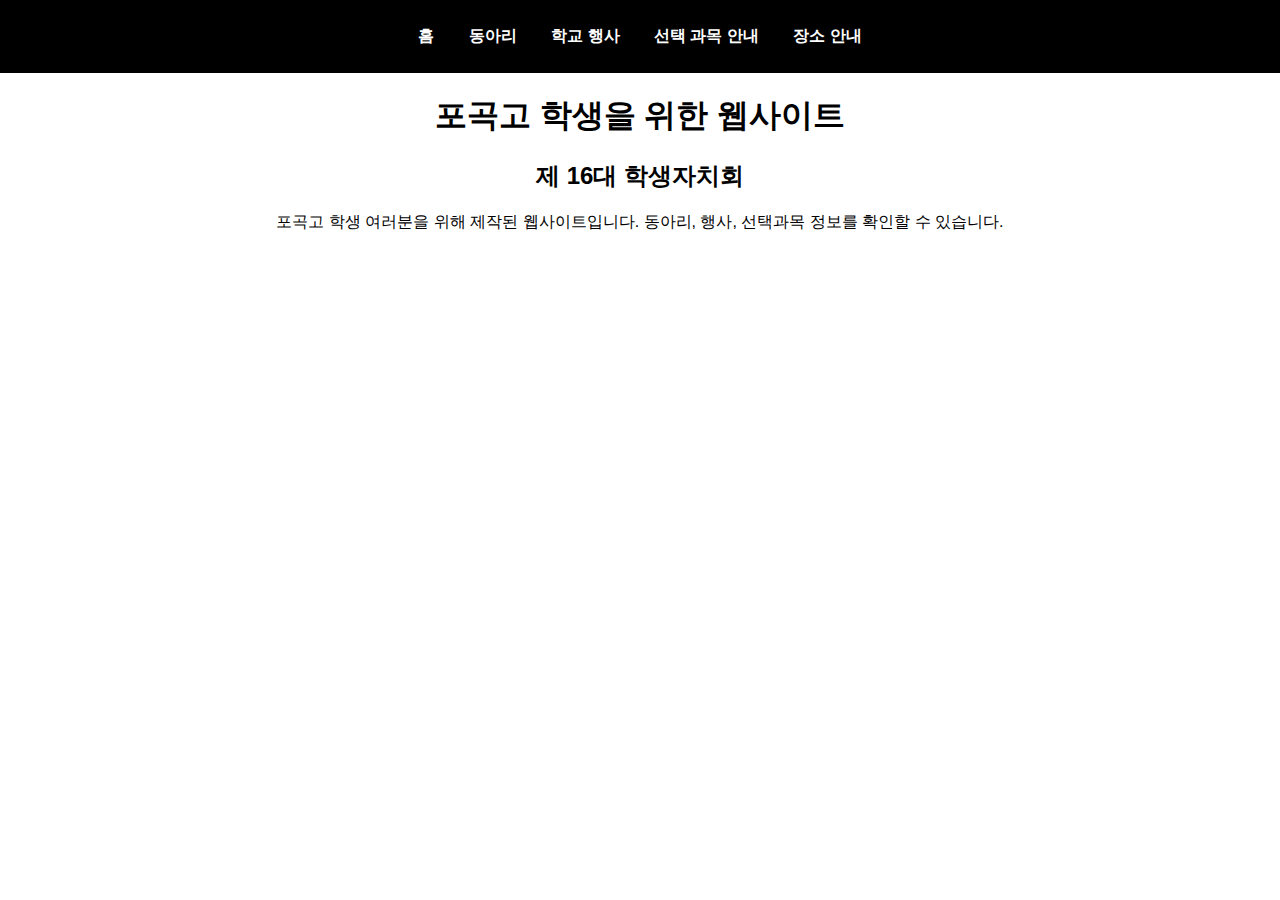
<file: index.html>
<!DOCTYPE html>
<html lang="ko">
<head>
    <meta charset="UTF-8">
    <meta name="viewport" content="width=device-width, initial-scale=1.0">
    <title>포곡고 학생을 위한 웹사이트</title>
    <link rel="stylesheet" href="style.css">
    <script>
        function loadNav() {
            fetch("nav.html")
                .then(response => response.text())
                .then(data => {
                    document.getElementById("nav-placeholder").innerHTML = data;
                });
        }
        window.onload = loadNav;
    </script>
</head>
<body>
    <div id="nav-placeholder"></div> 
    <h1>포곡고 학생을 위한 웹사이트</h1>
    <h2>제 16대 학생자치회</h2>
    <p>포곡고 학생 여러분을 위해 제작된 웹사이트입니다. 동아리, 행사, 선택과목 정보를 확인할 수 있습니다.</p>
</body>
</html>
</file>
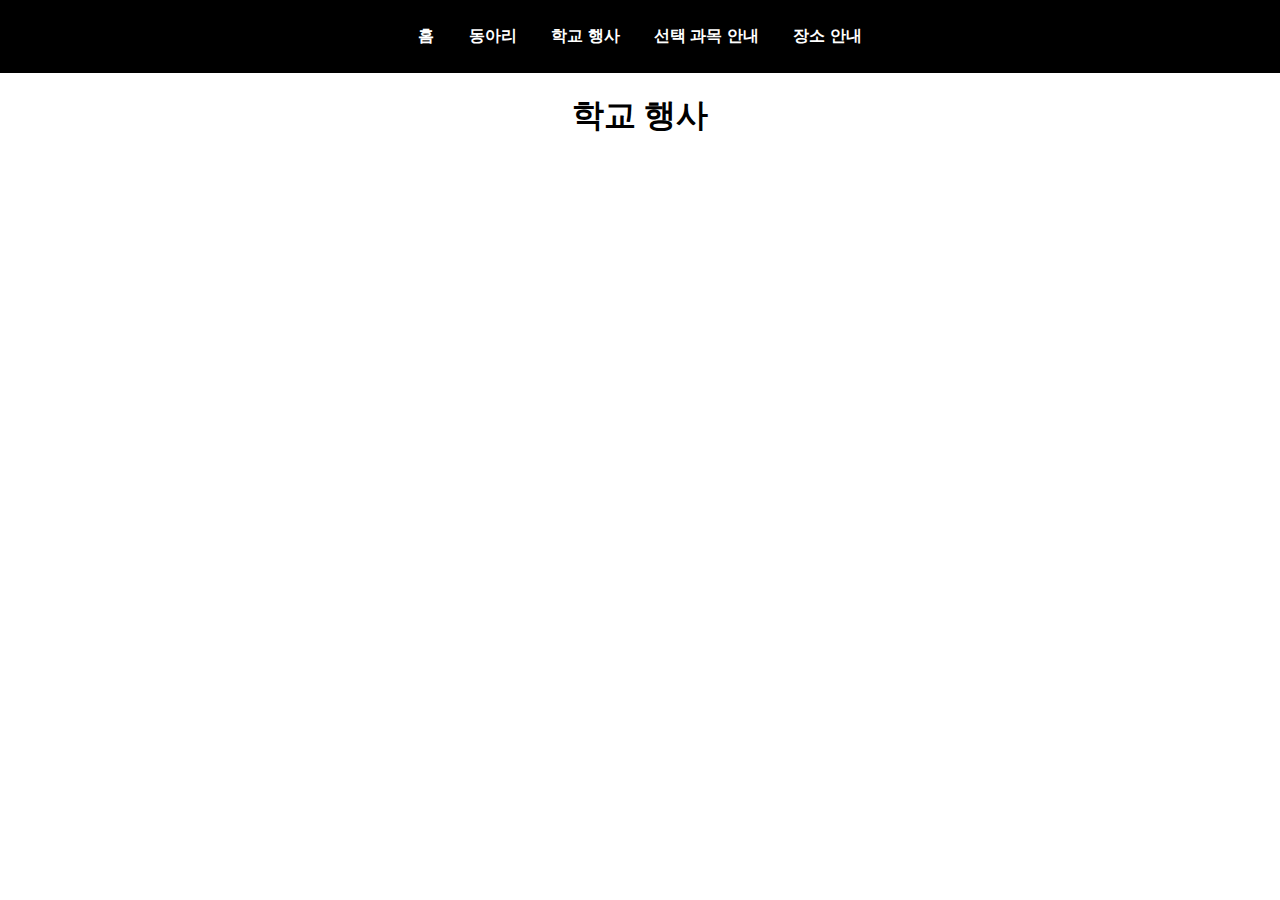
<file: events.html>
<!DOCTYPE html>
<html lang="ko">
<head>
    <meta charset="UTF-8">
    <meta name="viewport" content="width=device-width, initial-scale=1.0">
    <title>학교 행사</title>
    <link rel="stylesheet" href="style.css">
    <script>
        function loadNav() {
            fetch("nav.html")
                .then(response => response.text())
                .then(data => {
                    document.getElementById("nav-placeholder").innerHTML = data;
                });
        }
        window.onload = loadNav;
    </script>
</head>
<body>
    <div id="nav-placeholder"></div>

    <h1>학교 행사</h1>
    <p></p>

</body>
</html>
</file>
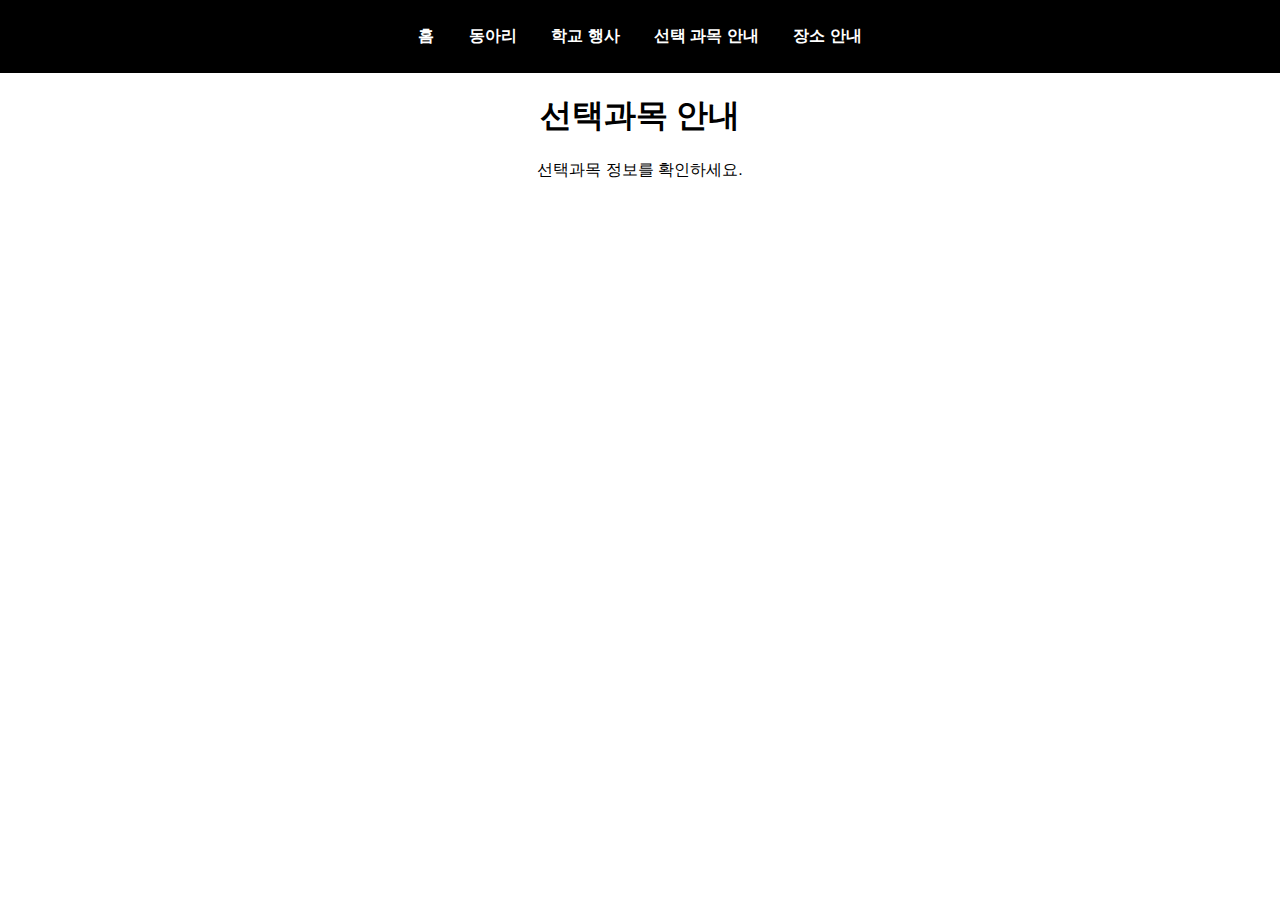
<file: subjects.html>
<!DOCTYPE html>
<html lang="ko">
<head>
    <meta charset="UTF-8">
    <meta name="viewport" content="width=device-width, initial-scale=1.0">
    <title>선택과목 안내</title>
    <link rel="stylesheet" href="style.css">
    <script>
        function loadNav() {
            fetch("nav.html")
                .then(response => response.text())
                .then(data => {
                    document.getElementById("nav-placeholder").innerHTML = data;
                });
        }
        window.onload = loadNav;
    </script>
</head>
<body>
    <div id="nav-placeholder"></div>

    <h1>선택과목 안내</h1>
    <p>선택과목 정보를 확인하세요.</p>

</body>
</html>
</file>
<file: style.css>
nav {
    background: #000000;
    padding: 10px;
    text-align: center;
}

nav ul {
    list-style: none;
    padding: 0;
}

nav ul li {
    display: inline;
    margin: 0 15px;
}

nav ul li a {
    color: white;
    text-decoration: none;
    font-weight: bold;
}

nav ul li a:hover {
    text-decoration: underline;
}

body {
    font-family: Arial, sans-serif;
    text-align: center;
    margin: 0;
    padding: 0;
}
</file>
